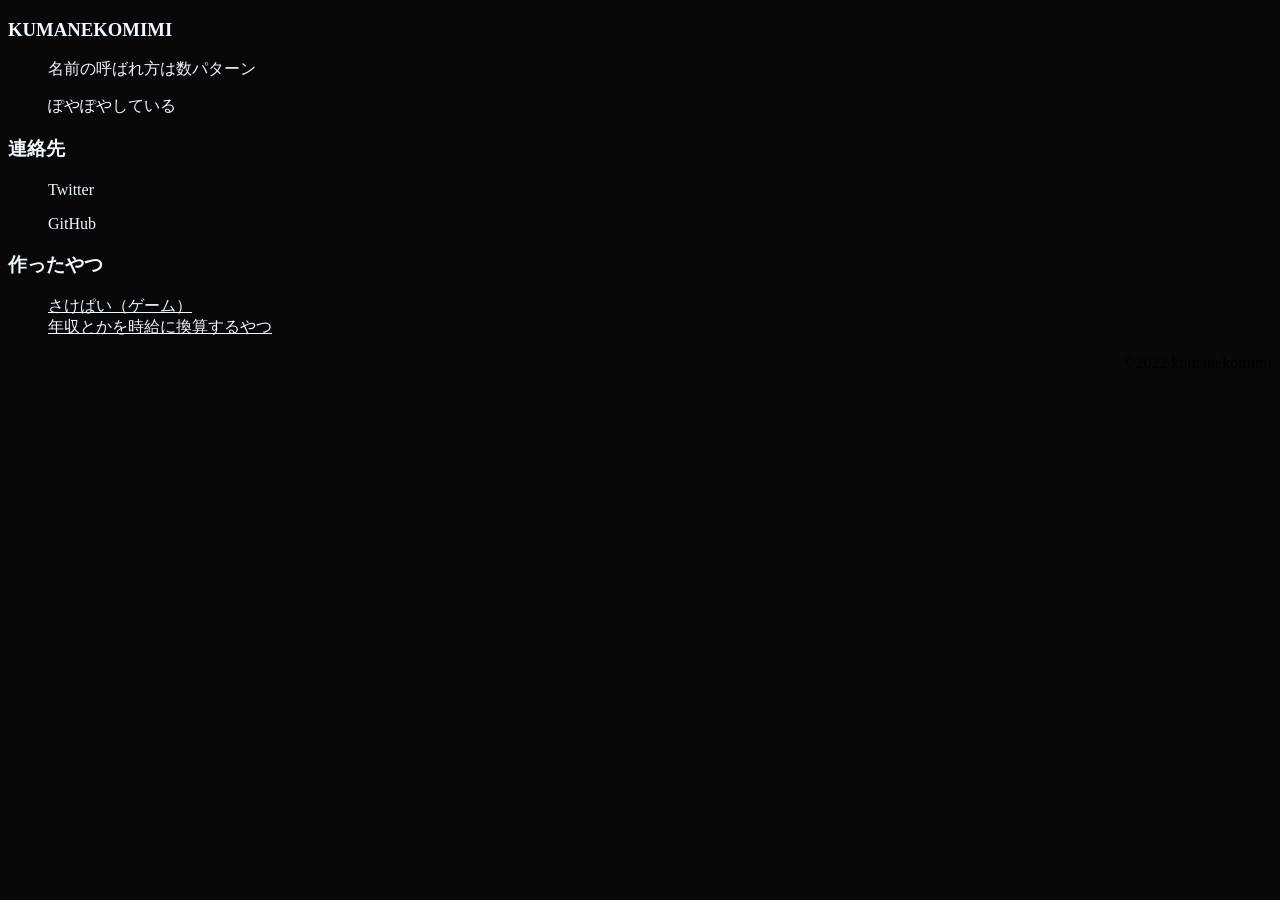
<file: index.html>
<!DOCTYPE html>
<html lang = "ja">
  <head>
    <meta charset ="UTF-8">
    <title>Kumaneko</title>
    <link href="index.css" rel ="stylesheet" type="text/css">
  </head>
  <body>
    <!-- <nav>
      <ul class = "menu">
        <li class = "menu"><a herf ="#about">About</a></li>
        <li class = "menu"><a herf ="#contact">Conect</a></li>
      </ul>
      
    </nav> -->
    <h3 id ="about">KUMANEKOMIMI</h3>
    <ul>
      <p>名前の呼ばれ方は数パターン</p>
      <p>ぽやぽやしている</p>
    </ul>
    <h3 id ="contact">連絡先</h3>
    <ul>
      <p>Twitter</p>
      <p>GitHub</p>
    </ul>
    <h3 id ="create">作ったやつ</h3>
    <ul>
      <a href="https://kumanekomimi.com/sakepi/">さけぱい（ゲーム）</a><br>
      <a href="https://kumanekomimi.com/jikyuugi/">年収とかを時給に換算するやつ</a>
    </ul>

    <footer>©2022 kumanekomimi</footer>
  </body>
</html>
</file>
<file: index.css>
/* 0px以上で10列幅のボックス */
.col-xs-10 {
    width: 83.333333%;
}

/* 544px以上で6列幅のボックス */
@media (min-width: 544px)
.col-sm-6 {
    width: 50%;
}

/* 768px以上で2列幅のボックス */
@media (min-width: 768px)
.col-md-2 {
    width: 16.666667%;
}

nav{
    width: 100%;
    height: 70px;
    background-color: rgb(195, 250, 255);
    padding-top: 5px;
    box-sizing: border-box;
}

body{
    background-color: rgb(8, 8, 8);
}

h3{
    color: aliceblue;
}
p{
    color: aliceblue;
}

a{
    color: aliceblue;
}

ul.menu{
    display: flex;
}

li.menu{
    list-style: none;
}

/* a{
    display: block;
    text-decoration: none;
    color: black;
    margin-right: 35px;
} */

footer{
    text-align: right;
}
</file>
